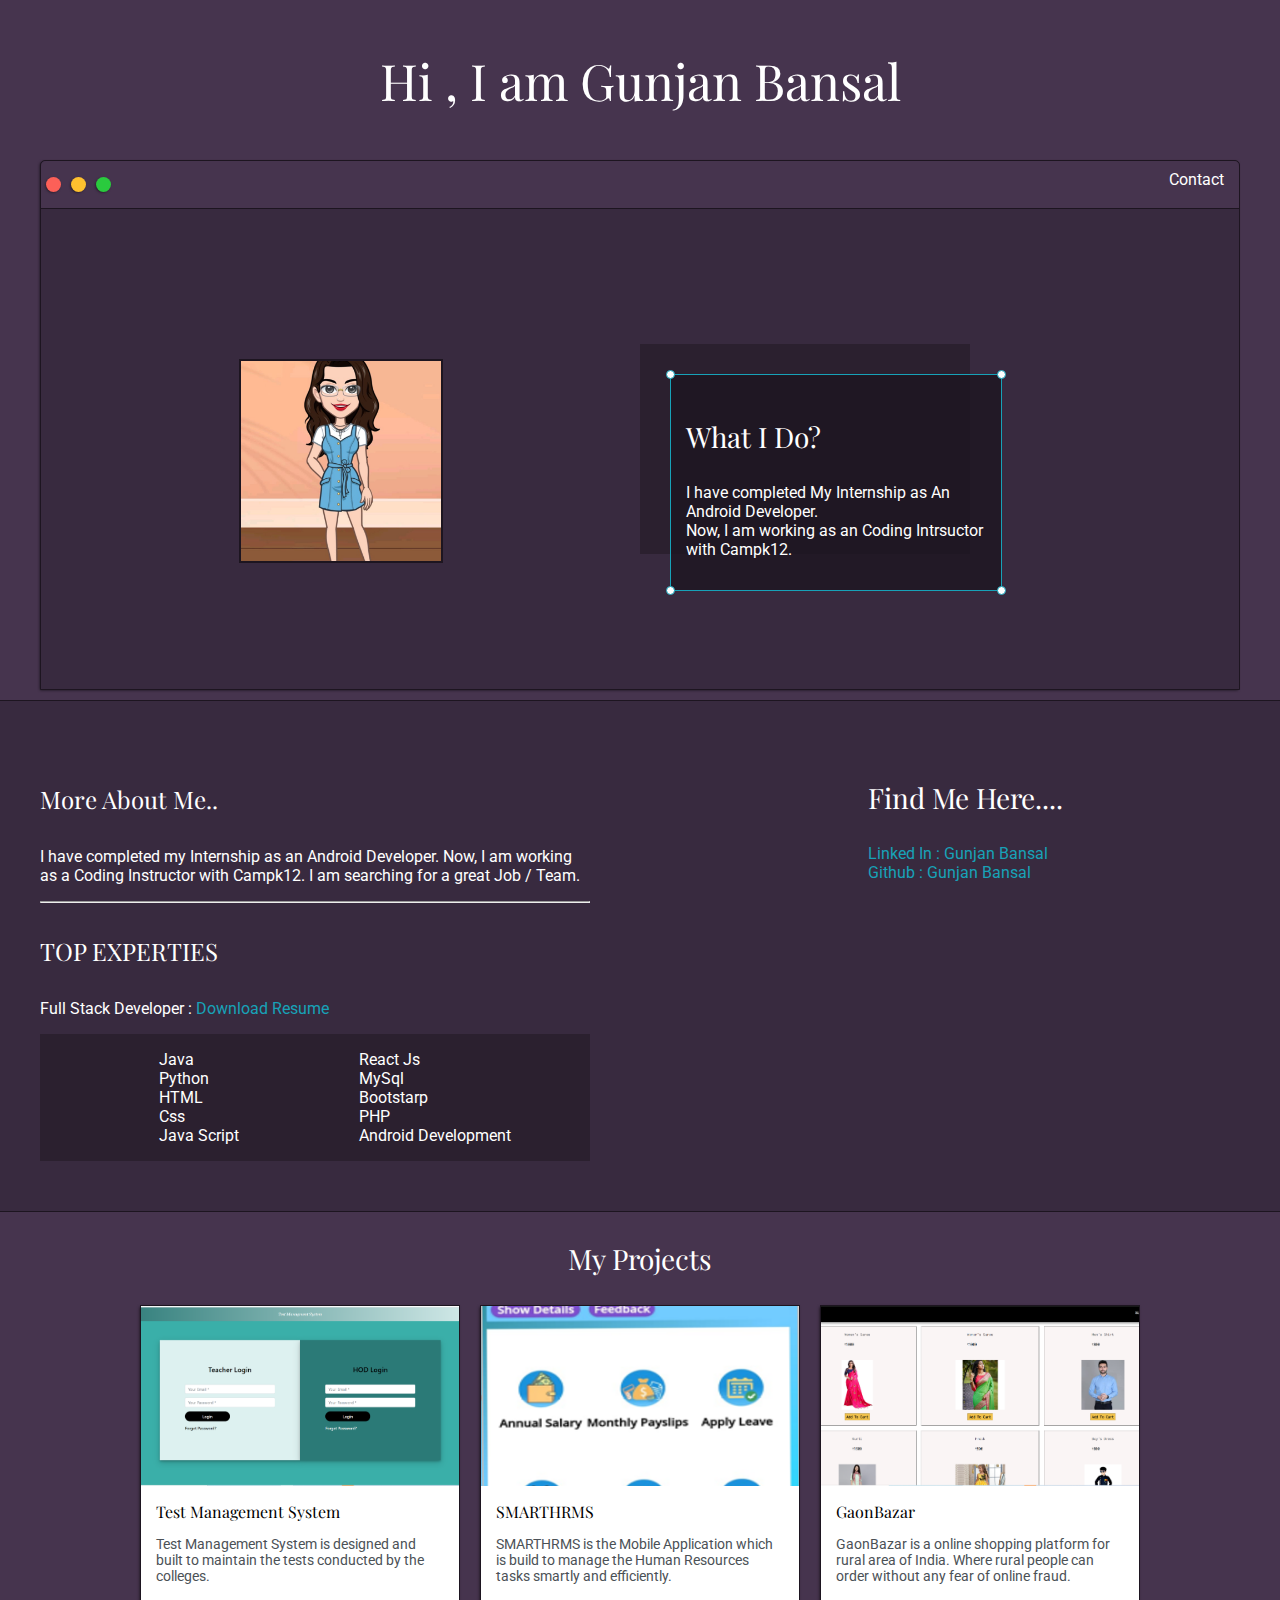
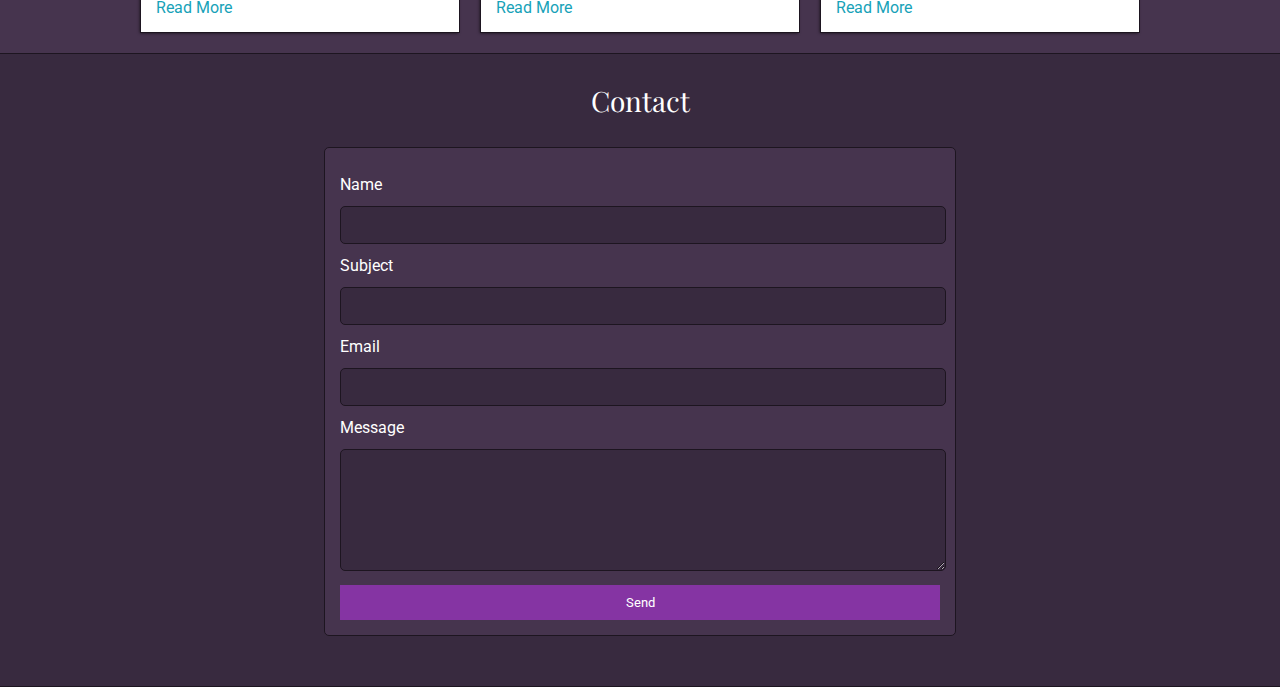
<file: index.html>
<!DOCTYPE html>
<html lang="en">
	<head>
		<meta charset="UTF-8" />
		<meta name="viewport" content="width=device-width, initial-scale=1.0" />
		<title>Gunjan Bansal</title>
		<link
			href="https://fonts.googleapis.com/css2?family=Playfair+Display:ital,wght@1,700&display=swap"
			rel="stylesheet"
		/>
		<link
			href="https://fonts.googleapis.com/css2?family=Playfair+Display:ital,wght@1,700&family=Roboto&display=swap"
			rel="stylesheet"
		/>
		<link rel="stylesheet" href="style.css" type="text/css" />
	</head>

	<body>
		<section class="s1">
			<div class="main-container">
				<div class="greeting-wrapper">
					<h1>Hi , I am Gunjan Bansal</h1>
				</div>
				<div class="intro-wrapper">
					<div class="nav-wrapper">
						<div class="dots-wrapper">
							<div id="dot-one" class="dots"></div>
							<div id="dot-two" class="dots"></div>
							<div id="dot-three" class="dots"></div>
						</div>
						<ul id="navigation">
							<li>
								<a href="#contact-form">Contact</a>
							</li>
						</ul>
					</div>
					<div class="left-column">
						<img src="images/MyAvatar.jpeg" id="profile_pic" />
						<!-- <h5 style="text-align: center; line-height: 0">
							Personalize Theme
						</h5>
						<div id="theme-option">
							<div class="theme-dot" id="light-mode"></div>
							<div class="theme-dot" id="blue-mode"></div>
							<div class="theme-dot" id="green-mode"></div>
							<div class="theme-dot" id="purple-mode"></div>
						</div>
						<p id="setting-notes">
							*Theme option will be saved for <br />
							your next visit.
						</p> -->
					</div>
					<div class="right-column">
						<div id="preview-shadow">
							<div id="preview">
								<div class="corner" id="top-left"></div>

								<div class="corner" id="top-right"></div>

								<h3>What I Do?</h3>
								<p>
									I have completed My Internship as An Android Developer.
									<br />
									Now, I am working as an Coding Intrsuctor with Campk12.
								</p>
								<div class="corner" id="bottom-left"></div>
								<div class="corner" id="bottom-right"></div>
							</div>
						</div>
					</div>
				</div>
			</div>
		</section>
		<section class="s2">
			<div class="main-container">
				<div class="about-wrapper">
					<div class="about-me">
						<h4>More About Me..</h4>
						<p>
							I have completed my Internship as an Android Developer. Now, I am
							working as a Coding Instructor with Campk12. I am searching for a
							great Job / Team.
						</p>
						<hr />
						<h4>TOP EXPERTIES</h4>
						<p>
							Full Stack Developer :
							<a target="_blank" href="Gunjan Bansal.pdf">Download Resume</a>
						</p>
						<div id="skills">
							<ul>
								<li>Java</li>
								<li>Python</li>
								<li>HTML</li>
								<li>Css</li>
								<li>Java Script</li>
							</ul>
							<ul>
								<li>React Js</li>
								<li>MySql</li>
								<li>Bootstarp</li>
								<li>PHP</li>
								<li>Android Development</li>
							</ul>
						</div>
					</div>
					<div class="social-links">
						<h3>Find Me Here....</h3>
						<a
							target="_blank"
							href="https://www.linkedin.com/in/gunjanbansal95/"
							>Linked In : Gunjan Bansal</a
						>
						<a target="_blank" href="https://github.com/gunjanbansal9512"
							>Github : Gunjan Bansal</a
						>
					</div>
				</div>
			</div>
		</section>
		<section class="s1">
			<div class="main-container">
				<h3 style="text-align: center">My Projects</h3>

				<div class="post-wrapper">
					<div class="post">
						<img class="thumbnail" src="images/TestManagementSystem.PNG" />
						<div class="post-preview">
							<h6 class="post-titile">Test Management System</h6>
							<p class="post-intro">
								Test Management System is designed and built to maintain the
								tests conducted by the colleges.
							</p>
							<a href="post.html">Read More </a>
						</div>
					</div>
					<div class="post">
						<img class="thumbnail" src="images/SmartHRMS.PNG" />
						<div class="post-preview">
							<h6 class="post-titile">SMARTHRMS</h6>
							<p class="post-intro">
								SMARTHRMS is the Mobile Application which is build to manage the
								Human Resources tasks smartly and efficiently.
							</p>
							<a href="post.html">Read More </a>
						</div>
					</div>

					<div class="post">
						<img class="thumbnail" src="images/GaonBazar.PNG" />
						<div class="post-preview">
							<h6 class="post-titile">GaonBazar</h6>
							<p class="post-intro">
								GaonBazar is a online shopping platform for rural area of India.
								Where rural people can order without any fear of online fraud.
							</p>
							<a href="post.html">Read More </a>
						</div>
					</div>
				</div>
			</div>
		</section>
		<section class="s2">
			<div class="main-container">
				<h3 style="text-align: center">Contact</h3>
				<form id="contact-form">
					<label>Name</label>
					<input class="input-field" type="text" name="name" required />
					<label>Subject</label>
					<input class="input-field" type="text" name="subject" required />
					<label>Email</label>
					<input class="input-field" type="email" name="email" required />
					<label>Message</label>
					<textarea class="input-field" name="message"></textarea>
					<input id="submit-btn" type="submit" value="Send" />
				</form>
			</div>
		</section>
	</body>
</html>
</file>
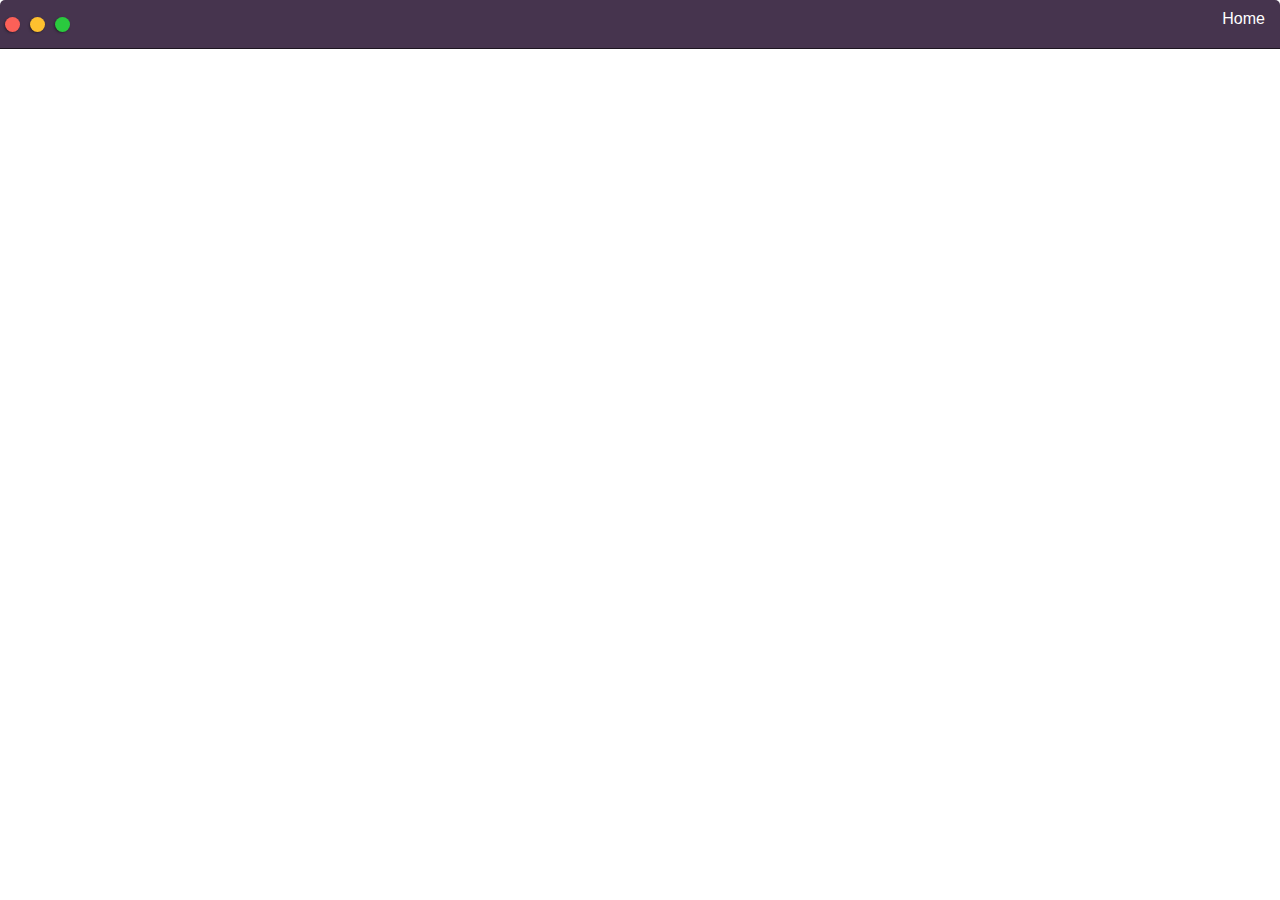
<file: post.html>
<!DOCTYPE html>
<html lang="en">
	<head>
		<meta charset="UTF-8" />
		<meta name="viewport" content="width=device-width, initial-scale=1.0" />
		<link rel="stylesheet" href="style.css" />
		<title>Gunjan Bansal</title>
	</head>
	<body>
		<div class="nav-wrapper">
			<div class="dots-wrapper">
				<div id="dot-one" class="dots"></div>
				<div id="dot-two" class="dots"></div>
				<div id="dot-three" class="dots"></div>
			</div>
			<ul id="navigation">
				<li>
					<a href="index.html">Home</a>
				</li>
			</ul>
		</div>
		<div class="main-container"></div>
	</body>
</html>
</file>
<file: style.css>
:root {
	--mainColor: #46344e;
	--secondaryColor: #382a3f;
	--mainText: #fff;
	--secondaryText: #eeeeee;
	--borderColor: #1d1520;
	--themeDotBorder: #fff;
	--previewBg: rgb(29, 21, 32, 0.8);
	--previewShadow: #2b202f;
	--buttonColor: #8534a3;
}
html,
body {
	padding: 0;
	margin: 0;
}
h1,
h2,
h3,
h4,
h5,
h6,
strong {
	color: var(--mainText);
	font-family: "Playfair Display", serif;
	font-weight: 100;
}
div,
p,
li,
span,
label,
input,
textarea {
	color: var(--mainText);
	font-family: "Roboto", sans-serif;
}
.s1 {
	background-color: var(--mainColor);
	border-bottom: 1px solid var(--borderColor);
	overflow: auto;
}

.s2 {
	background-color: var(--secondaryColor);
	border-bottom: 1px solid var(--borderColor);
	overflow: auto;
}
a {
	text-decoration: none;
	color: #17a2b8;
}
ul {
	list-style: none;
}
h1 {
	font-size: 50px;
}
h2 {
	font-size: 36px;
}
h3 {
	font-size: 28px;
}
h4 {
	font-size: 24px;
}
h5 {
	font-size: 20px;
}
h6 {
	font-size: 16px;
}

.main-container {
	width: 1200px;
	margin: 0 auto;
}
.greeting-wrapper {
	display: grid;
	align-content: center;
	justify-content: center;
	min-height: 10em;
}
.intro-wrapper {
	background-color: var(--secondaryColor);
	border: 1px solid var(--borderColor);
	border-radius: 5px 5px 0 0;
	display: grid;
	margin-bottom: 10px;
	grid-template-rows: 3em 30em;
	grid-template-columns: 1fr 1fr;
	grid-template-areas: "nav-wrapper nav-wrapper" "left-column right-column";
	-webkit-box-shadow: -1px 1px 3px -1px rgba(0, 0, 0, 0.75);
	-moz-box-shadow: -1px 1px 3px -1px rgba(0, 0, 0, 0.75);
	box-shadow: -1px 1px 3px -1px rgba(0, 0, 0, 0.75);
}
.nav-wrapper {
	grid-area: nav-wrapper;
	border-radius: 5px 5px 0 0;
	border-bottom: 1px solid var(--borderColor);
	display: flex;
	justify-content: space-between;
	align-items: center;
	background-color: var(--mainColor);
}
#navigation {
	margin: 0;
	padding: 10px;
	margin-bottom: 10px;
}
#navigation {
	display: inline-block;
	margin-right: 5px;
	margin-left: 5px;
}
#navigation a {
	color: var(--mainText);
}
.left-column {
	grid-area: left-column;
	align-items: center;
	padding-top: 150px;
	padding-bottom: 50px;
}
#profile_pic {
	display: block;
	margin: 0 auto;
	height: 200px;
	width: 200px;
	object-fit: cover;
	border: 2px solid var(--borderColor);
}
#theme-option {
	display: flex;
	justify-content: center;
}

.theme-dot {
	height: 30px;
	width: 30px;
	background-color: black;
	margin: 5px;
	border: 2px solid var(--themeDotBorder);
	border-radius: 50%;
	-webkit-box-shadow: -1px 1px 3px -1px rgba(0, 0, 0, 0.75);
	-moz-box-shadow: -1px 1px 3px -1px rgba(0, 0, 0, 0.75);
	box-shadow: -1px 1px 3px -1px rgba(0, 0, 0, 0.75);
	margin: 5px;
	cursor: pointer;
}
.theme-dot:hover {
	border-width: 5px;
}
#light-mode {
	background-color: white;
}

#blue-mode {
	background-color: #192734;
}

#green-mode {
	background-color: #78866b;
}

#purple-mode {
	background-color: #7e4c74;
}

#setting-notes {
	font-size: 12px;
	font-style: italic;
	text-align: center;
}
.right-column {
	grid-area: right-column;
	display: grid;
	align-content: center;
	padding-top: 50px;
	padding-bottom: 50px;
}
#preview-shadow {
	background-color: var(--previewShadow);
	width: 300px;
	height: 180px;
	padding-left: 30px;
	padding-top: 30px;
}
#preview {
	width: 300px;
	border: 1.5px solid #17a2b8;
	background-color: var(--previewBg);
	padding: 15px;
	position: relative;
}
.corner {
	height: 7px;
	width: 7px;
	border-radius: 50%;
	border: 1.5px solid #17a2b8;
	background-color: white;
	position: absolute;
}
#top-left {
	top: -5px;
	left: -5px;
}

#top-right {
	top: -5px;
	right: -5px;
}
#bottom-left {
	bottom: -5px;
	left: -5px;
}
#bottom-right {
	bottom: -5px;
	right: -5px;
}
.dots-wrapper {
	display: flex;
}
.dots {
	background-color: black;
	height: 15px;
	width: 15px;
	border-radius: 50%;
	-webkit-box-shadow: -1px 1px 3px -1px rgba(0, 0, 0, 0.75);
	-moz-box-shadow: -1px 1px 3px -1px rgba(0, 0, 0, 0.75);
	box-shadow: -1px 1px 3px -1px rgba(0, 0, 0, 0.75);
	margin: 5px;
}
#dot-one {
	background-color: #fc6058;
}
#dot-two {
	background-color: #fec02f;
}
#dot-three {
	background-color: #2aca3e;
}

.about-wrapper {
	display: grid;
	grid-template-columns: repeat(auto-fit, minmax(320px, 1fr));
	padding-top: 50px;
	padding-bottom: 50px;
	gap: 100px;
}

#skills {
	display: flex;
	justify-content: space-evenly;
	background-color: var(--previewShadow);
}
.social-links {
	display: grid;
	justify-content: center;
	align-content: flex-start;
}

.post-wrapper {
	display: grid;
	grid-template-columns: repeat(auto-fit, 320px);
	gap: 20px;
	justify-content: center;
	margin: 5px;
	padding-bottom: 15px;
}
.post {
	background-color: white;
	border: 1px solid var(--borderColor);
	-webkit-box-shadow: -1px 1px 3px -1px rgba(0, 0, 0, 0.75);
	-moz-box-shadow: -1px 1px 3px -1px rgba(0, 0, 0, 0.75);
	box-shadow: -1px 1px 3px -1px rgba(0, 0, 0, 0.75);
}
.thumbnail {
	display: block;
	width: 100%;
	height: 180px;
	object-fit: cover;
}

.post-preview {
	padding: 15px;
}
.post-titile {
	color: black;
	margin: 0;
}
.post-intro {
	color: #4b5156;
	font-size: 14px;
}

#contact-form {
	display: block;
	max-width: 600px;
	margin: 0 auto;
	border: 1px solid var(--borderColor);
	padding: 15px;
	border-radius: 5px;
	background-color: var(--mainColor);
	margin-bottom: 50px;
}
#contact-form label {
	line-height: 2.7em;
}
#contact-form textarea {
	min-height: 100px;
	font-size: 14px;
	max-width: 600px;
	min-width: 600px;
}
.input-field {
	width: 100%;
	padding-top: 10px;
	padding-bottom: 10px;
	background-color: var(--secondaryColor);
	border-radius: 5px;
	border: 1px solid var(--borderColor);
	font-size: 14px;
}

#submit-btn {
	margin-top: 10px;
	width: 100%;
	padding-top: 10px;
	padding-bottom: 10px;
	color: #fff;
	background-color: var(--buttonColor);
	border: none;
}

@media screen and (max-width: 1200px) {
	.main-container {
		width: 95%;
		margin: 0 auto;
	}
}
@media screen and (max-width: 800px) {
	.intro-wrapper {
		grid-template-columns: 1fr;
		grid-template-areas:
			"nav-wrapper"
			"left-column"
			" right-column";
	}
	.right-column {
		justify-content: center;
	}
}
</file>
